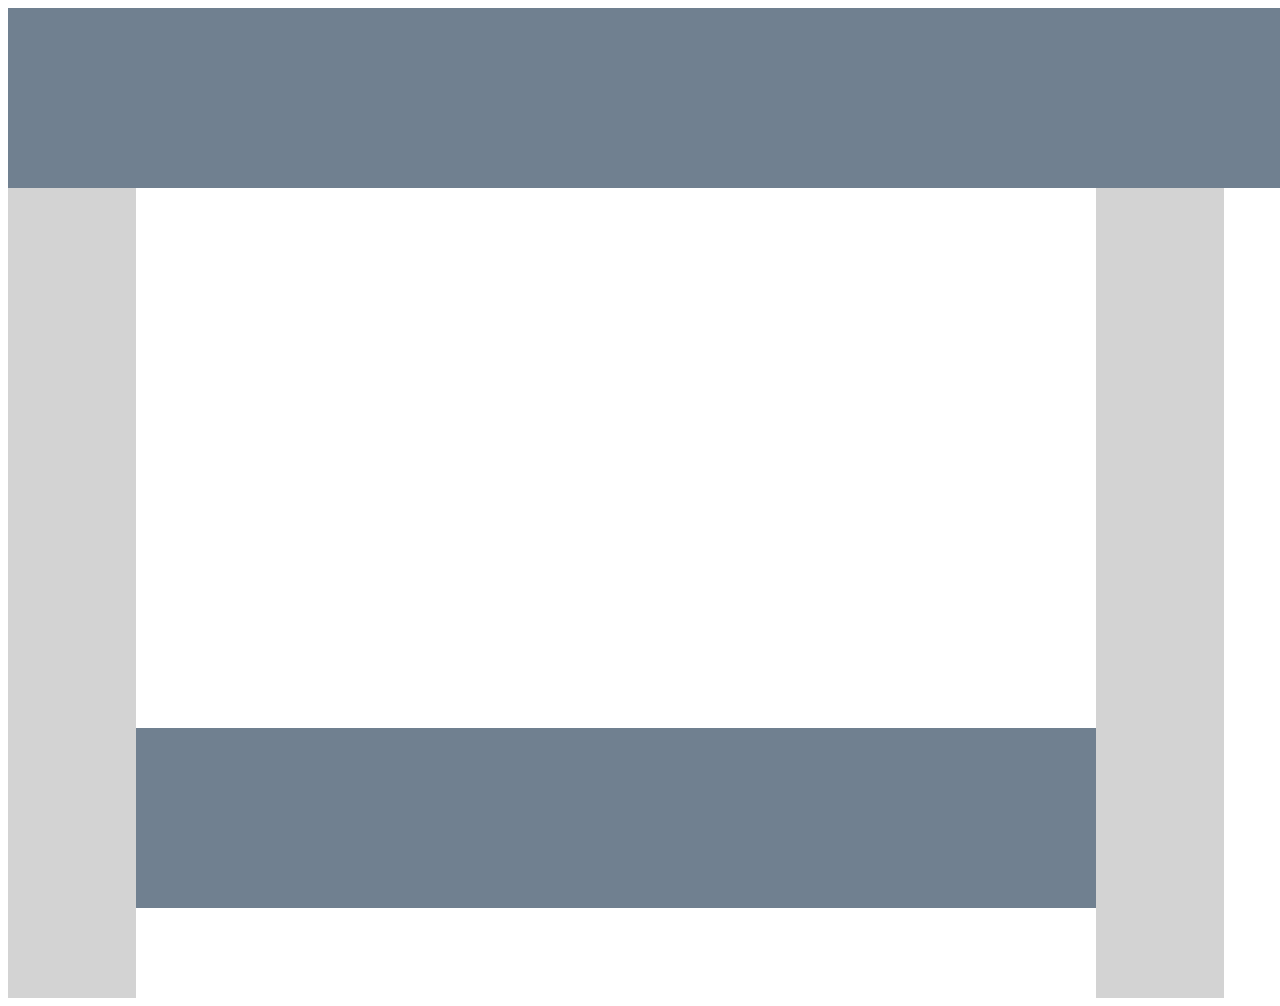
<file: first/index.html>
<!DOCTYPE html>
<html lang="en">
   <head>
       <meta charset="UTF-8"/>
       <meta name="description" content="html first"/>
       <meta name="author" content="Baili Wilkinson"/>
       <meta name="viewport" content="width=device-width, initial-scale=1.0"/>
       <link rel='stylesheet' href='index.css' />
   </head>
    
    <body>
        <header></header>
        <div class="left-pants"></div>
        <div class="middle-woo">
            <div class="top-box"></div>
            <div class="bottom-box"></div>
        </div>
        <div class="righty-goober"></div>
        <div class=clear></div>
        
    </body>
</file>
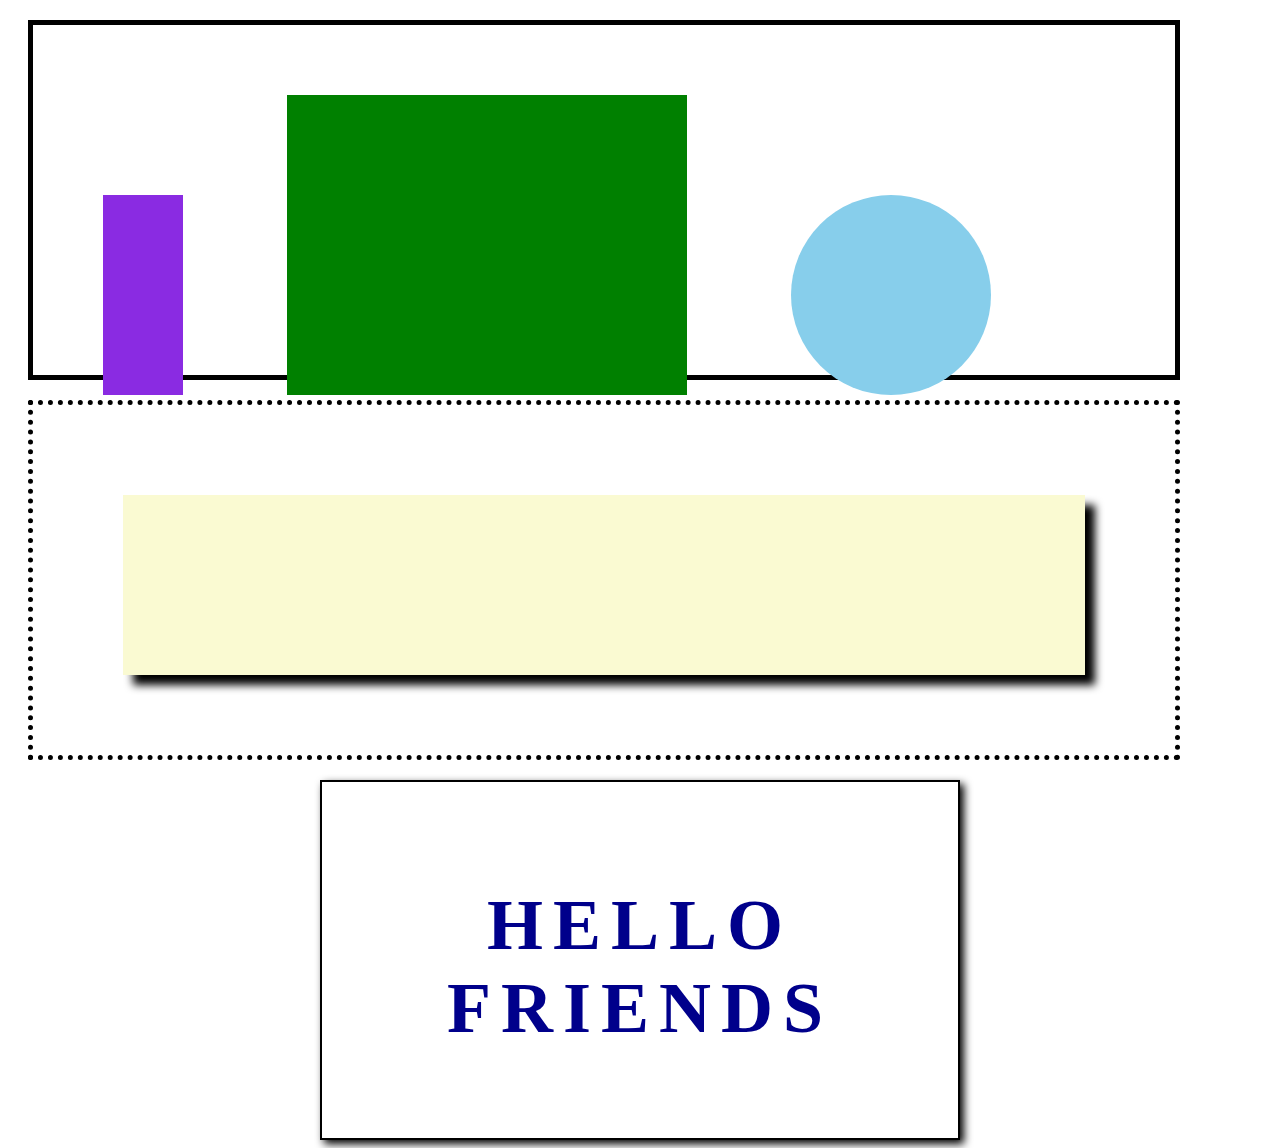
<file: second/index.html>
<!-- Put your HTML HERE, make sure to connect your index.css sheet -->
<!DOCTYPE html>
<html lang="en">
   <head>
       <meta charset="UTF-8"/>
       <meta name="description" content="html first"/>
       <meta name="author" content="Baili Wilkinson"/>
       <meta name="viewport" content="width=device-width, initial-scale=1.0"/>
       <link rel='stylesheet' href='index.css' />
   </head>
    
    <body>
        <header>
            <div class="smol-box"></div>
            <div class="lerge-box"></div>
            <div class="circle"></div>
        </header>
        <div class="middle-dooer">
            <div class="shadow"></div>
        </div>
        <div class="henlo">
            <p>HELLO <br/> FRIENDS</p>
        </div>
        
    </body>
</file>
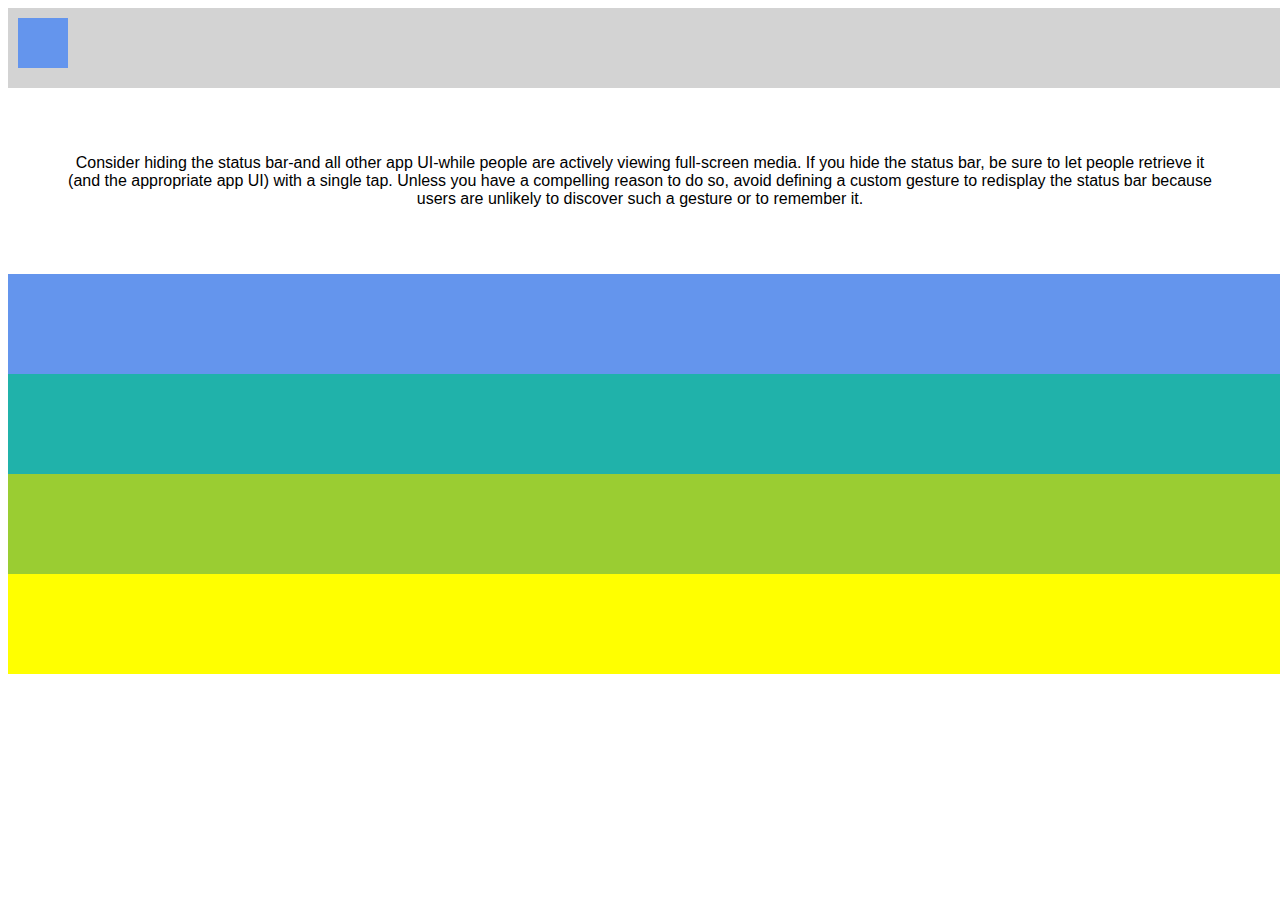
<file: third/index.html>
<!-- Put your HTML HERE, make sure to connect your index.css sheet -->
<!DOCTYPE html>
<html lang="en">
   <head>
       <meta charset="UTF-8"/>
       <meta name="description" content="html first"/>
       <meta name="author" content="Baili Wilkinson"/>
       <meta name="viewport" content="width=device-width, initial-scale=1.0"/>
       <link rel='stylesheet' href='index.css' />
   </head>
    
    <body>
        <header>
            <div class="blue-icon"></div>
        </header>
        <div class="writing">
            <p> Consider hiding the status bar-and all other app UI-while people are actively viewing full-screen media. If you hide the status bar, be sure to let people retrieve it (and the appropriate app UI) with a single tap. Unless you have a compelling reason to do so, avoid defining a custom gesture to redisplay the status bar because users are unlikely to discover such a gesture or to remember it.</p>
        </div>
        <div class="blue"></div>
        <div class="green"></div>
        <div class="kinda-green"></div>
        <div class="yellow"></div>
    </body>
</file>
<file: first/index.css>
*{
    box-sizing: border-box;
}

header {
    background-color: slategrey;
    width: 100vw;
    height: 20vh;
}
.left-pants {
    background-color: lightgray;
    width: 10vw;
    height: 90vh;
    float: left;
}
.middle-woo {
    width: 75vw;
    height: 60vh;
    float: left;
}
        .top-box {
            background-color: white;
            width: 75vw;
            height: 60vh;
        }
        .bottom-box {
            background-color: slategrey;
            height: 20vh;
            width: 75vw;

        }
.righty-goober {
    background-color: lightgrey;
    width: 10vw;
    height: 90vh;
    float: left;
}
.clear {
    clear: left;
}
</file>
<file: second/index.css>
*{
    box-sizing: border-box;
}
header {
    border: 5px solid black;
    width: 90vw;
    height: 40vh;
    margin: 20px;
    padding: 20px;
}
.smol-box {
    height: 200px;
    width: 80px;
    background-color: blueviolet;
    margin: 50px;
    display: inline-block
}
.lerge-box {
    height: 300px;
    width: 400px;
    background-color: green;
    display: inline-block;
    margin: 50px;
}
.circle {
    height: 200px;
    width: 200px;
    border-radius: 50%;
    background-color: skyblue;
    display: inline-block;
    margin: 50px;
}
.middle-dooer {
    border: 5px dotted black;
    width: 90vw;
    height: 40vh;
    margin: 20px;
    padding: 40px;
}
.shadow {
    background-color: lightgoldenrodyellow;
    height: 20vh;
    margin: 50px;
    filter: drop-shadow(10px 10px 4px black)
}
.henlo {
    height: 40vh;
    width: 50vw;
    border: 2px black solid;
    margin: 0 auto;
    padding: 30px;
    text-align: center;
    font-size: 72px;
    font-weight: 700;
    letter-spacing: 10px;
    color: darkblue;
    background-color: white;
    filter: drop-shadow(4px 4px 4px black)
}
</file>
<file: third/index.css>
*{
    box-sizing: border-box;
}
header {
    width: 100vw;
    height: 80px;
    padding: 10px;
    background-color: lightgrey;
}
.blue-icon {
    background-color: cornflowerblue;
    height: 50px;
    width: 50px;
}
.writing {
    text-align: center;
    padding: 50px;
    font-family: Arial, Helvetica, sans-serif;
}
.blue {
    height: 100px;
    width: 100vw;
    background-color: cornflowerblue;
}
.green {
    height: 100px;
    width: 100vw;
    background-color: lightseagreen;
}
.kinda-green {
    height: 100px;
    width: 100vw;
    background-color: yellowgreen;
}
.yellow {
    height: 100px;
    width: 100vw;
    background-color: yellow;
}
</file>
